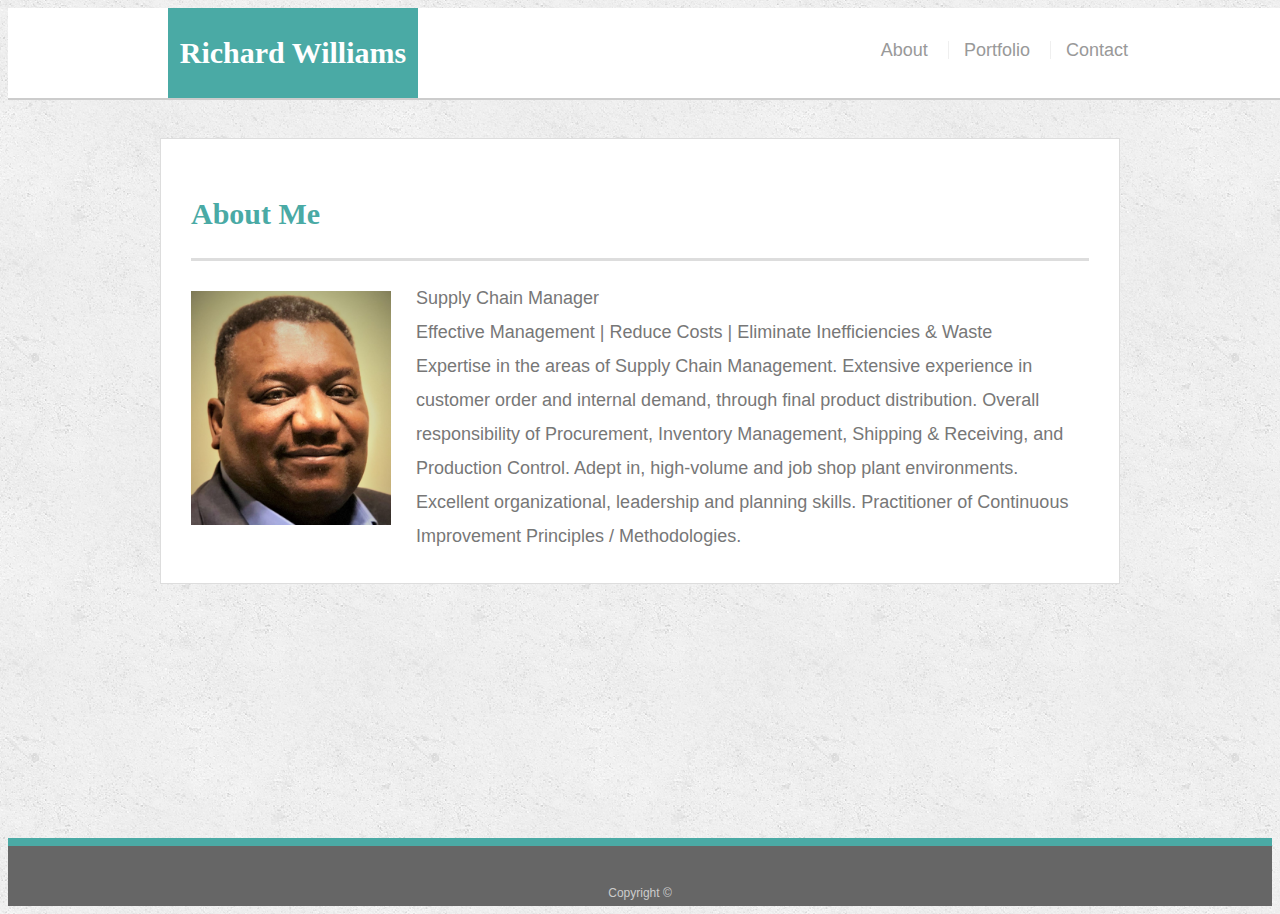
<file: index.html>
<!doctype html>
<html lang="en-us">

<head>
  <meta charset="UTF-8">
  <meta name="viewport" content="width=device-width, initial-scale=1.0">

  <title>Richard Williams - About</title>
  <link rel="stylesheet" type="text/css" href="assets/css/style.css">
</head>

<body>

  <header id="masthead">
    <div class="container">
      <a href="index.html" id="logo">Richard Williams</a>
      <nav>
        <a href="index.html">About</a>
        <a href="portfolio.html">Portfolio</a>
        <a href="contact.html">Contact</a>
      </nav>
    </div>
  </header>

  <div id="main-container" class="container">
    <section class="main-section">
      <h1>About Me</h1>

      <img src="assets/images/biophoto.jpg" class="auth-image" alt="Richard Williams">

      <p>
            Supply Chain Manager<br>
            Effective Management | Reduce Costs | Eliminate Inefficiencies & Waste<br>
            
            Expertise in the areas of Supply Chain Management. Extensive experience in customer order and internal demand, through final product distribution. Overall responsibility of Procurement, Inventory Management, Shipping & Receiving, and Production Control. Adept in, high-volume and job shop plant environments. Excellent organizational, leadership and planning skills. Practitioner of Continuous Improvement Principles / Methodologies.
            
      </p>

    </section>

  </div>

  <footer>
    <div class="container">
      Copyright &copy; 
    </div>
  </footer>
</body>

</html>
</file>
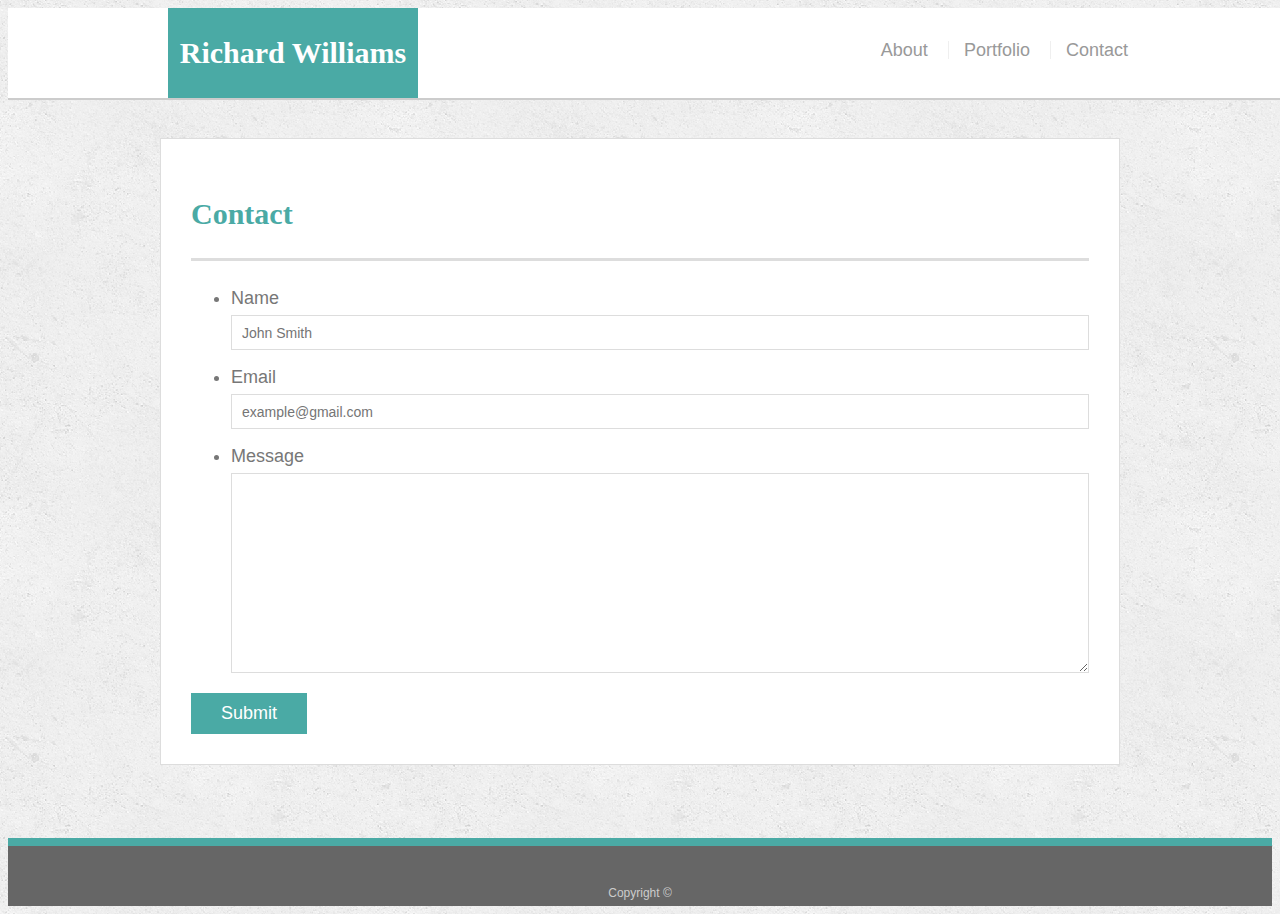
<file: contact.html>
<!doctype html>
<html lang="en-us">

<head>
  <meta charset="UTF-8">
  <meta name="viewport" content="width=device-width, initial-scale=1.0">

  <title>Richard Williams - Contact</title>
  <link rel="stylesheet" type="text/css" href="assets/css/style.css">
</head>

<body>

  <header id="masthead">
    <div class="container">
      <a href="index.html" id="logo">Richard Williams</a>
      <nav>
        <a href="index.html">About</a>
        <a href="portfolio.html">Portfolio</a>
        <a href="contact.html">Contact</a>
      </nav>
    </div>
  </header>

  <div id="main-container" class="container">
    <section class="main-section">
      <h1>Contact</h1>

      <form id="contact-form">
        <ul>
          <li>
            <label for="name">Name</label>
            <input type="text" id="name" name="name" placeholder="John Smith" required="required">
          </li>
          <li>
            <label for="email">Email</label>
            <input type="email" id="email" name="email" placeholder="example@gmail.com" required="required">
          </li>
          <li>
            <label for="message">Message</label>
            <textarea id="message" name="message" required="required"></textarea>
          </li>
        </ul>
        <input type="submit">
      </form>

    </section>

  </div>

  <footer>
    <div class="container">
      Copyright &copy; 
    </div>
  </footer>
</body>

</html>
</file>
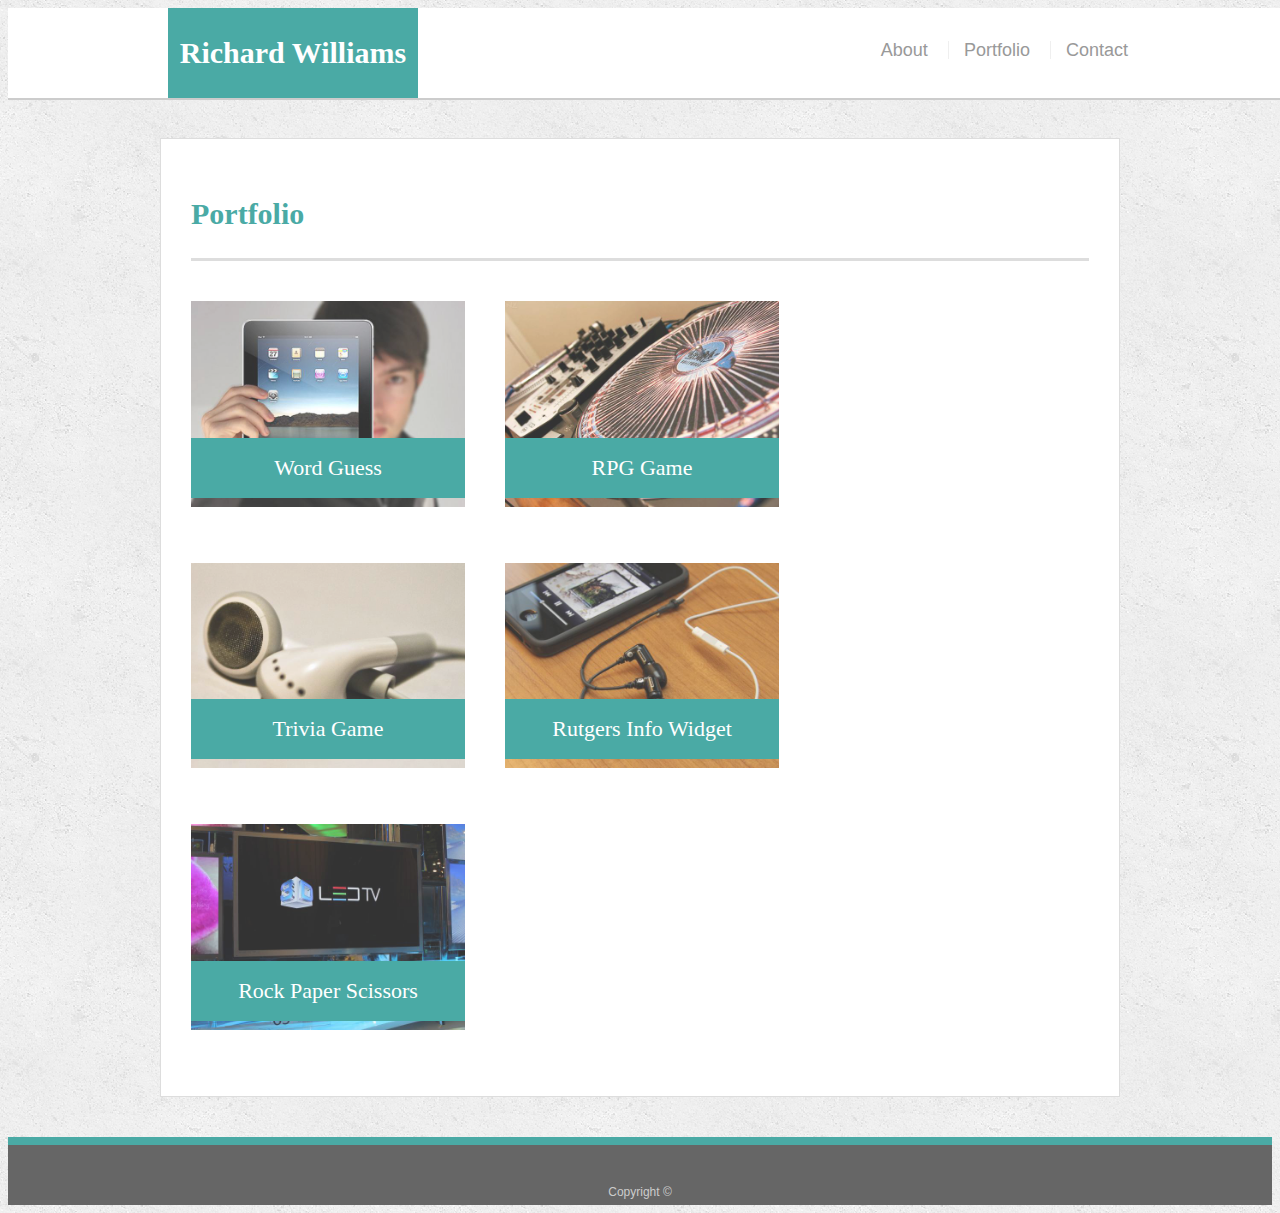
<file: portfolio.html>
<!doctype html>
<html lang="en-us">

<head>
  <meta charset="UTF-8">
  <meta name="viewport" content="width=device-width, initial-scale=1.0">

  <title>Richard Williams - Portfolio</title>
  <link rel="stylesheet" type="text/css" href="assets/css/style.css">
</head>

<body>

  <header id="masthead">
    <div class="container">
      <a href="index.html" id="logo">Richard Williams</a>
      <nav>
        <a href="index.html">About</a>
        <a href="portfolio.html">Portfolio</a>
        <a href="contact.html">Contact</a>
      </nav>
    </div>
  </header>

  <div id="main-container" class="container">
    <section class="main-section">
      <h1>Portfolio</h1>

      <div class="work">
        <img src="assets/images/technics-q-c-640-480-1.jpg" alt="Word Guess">

        <h3>Word Guess</h3>
      </div>
      <div class="work">
        <img src="assets/images/technics-q-c-640-480-2.jpg" alt="RPG Game">

        <h3>RPG Game</h3>
      </div>
      <div class="work">
        <img src="assets/images/technics-q-c-640-480-5.jpg" alt="Trivia Game">

        <h3>Trivia Game</h3>
      </div>
      <div class="work">
        <img src="assets/images/technics-q-c-640-480-7.jpg" alt="Rutgers Info Widget">

        <h3>Rutgers Info Widget</h3>
      </div>
      <div class="work">
        <img src="assets/images/technics-q-c-640-480-9.jpg" alt="Rock Paper Scissors">

        <h3>Rock Paper Scissors</h3>
      </div>

    </section>

  </div>

  <footer>
    <div class="container">
      Copyright &copy;
    </div>
  </footer>
</body>

</html>
</file>
<file: assets/css/style.css>
body {
  font-family: Arial, "Helvetica Neue", Helvetica, sans-serif;
  font-size: 18px;
  line-height: 34px;
  color: #777777;
  background: url("../images/concrete_seamless.png");
}

* {
  box-sizing: border-box;
}

/* general */

.container {
  width: 100%;
  max-width: 960px;
  margin: 0 auto;
  clear: both;
}

h1,
h2,
h3,
p {
  margin-bottom: 20px;
}

p:last-child {
  margin-bottom: 0;
}

h1,
h2,
h3 {
  font-family: Georgia, Times, "Times New Roman", serif;
  font-weight: 700;
  color: #4aaaa5;
}

h1 {
  padding-bottom: 20px;
  font-size: 30px;
  line-height: 49px;
  border-bottom: 3px solid #dddddd;
}

h2,
h3 {
  font-size: 22px;
}

/* header */

#masthead {
  position: fixed;
  z-index: 99;
  width: 100%;
  margin: 0 0 30px;
  overflow: auto;
  color: #ffffff;
  background: #ffffff;
  border-bottom: 2px solid #cccccc;
}

#logo {
  float: left;
  width: 250px;
  height: 90px;
  font-family: Georgia, Times, "Times New Roman", serif;
  font-size: 30px;
  font-weight: 700;
  line-height: 90px;
  color: #ffffff;
  text-align: center;
  text-decoration: none;
  background: #4aaaa5;
}

nav {
  float: right;
  margin-top: 25px;
}

nav a {
  display: inline-block;
  padding-left: 15px;
  margin-left: 15px;
  line-height: 18px;
  color: #999;
  text-decoration: none;
  border-left: 1px solid #efefef;
}

nav a:first-child {
  border-left: 0 none;
}

/* footer */

footer {
  padding: 30px 0;
  clear: both;
  font-size: 12px;
  color: #ffffff;
  color: #cccccc;
  text-align: center;
  background: #666666;
  border-top: 8px solid #4aaaa5;
  height: 50px;
}

h3, h2 {
  padding-bottom: 20px;
  margin-bottom: 15px;
  line-height: 22px;
  border-bottom: 2px solid #eeeeee;
}

/* main */

#main-container {
  padding-top: 130px;
  min-height: calc(100vh - 70px);
}

.main-section {
  float: left;
  width: 100%;
  max-width: 960px;
  padding: 30px;
  margin: 0 0 40px;
  background: #ffffff;
  border: 1px solid #dddddd;
}

/* portfolio page */

.work {
  position: relative;
  float: left;
  width: 274px;
  margin: 20px 0 25px;
  overflow: auto;
}

.work:nth-child(even) {
  margin-right: 40px;
}

.work img {
  width: 100%;
  border: 0 none;
  opacity: 0.8;
}

.work h3 {
  position: absolute;
  bottom: 20px;
  width: 100%;
  padding: 15px;
  margin-bottom: 0;
  font-weight: 300;
  line-height: 30px;
  color: #ffffff;
  text-align: center;
  background: #4aaaa5;
  border-bottom: 0;
}

.auth-image {
  float: left;
  width: 200px;
  height: auto;
  margin-top: 10px;
  margin-right: 25px;
}

/* contact page */

#contact-form ul {
  margin-bottom: 20px;
}

#contact-form li {
  margin-bottom: 10px;
}

label,
input[type=text],
input[type=email],
textarea {
  display: block;
  width: 100%;
}

input[type=text],
input[type=email],
textarea {
  height: 35px;
  padding: 0 10px;
  font-size: 14px;
  border: 1px solid #dddddd;
}

textarea {
  height: 200px;
}

input[type=submit] {
  padding: 10px 30px;
  font-size: 18px;
  color: #ffffff;
  cursor: pointer;
  background: #4aaaa5;
  border: 0 none;
}


/*pseudocode: layout work is incomplete*/

/* Small View */
@media screen and (min-width: 769px) and (max-width: 980px) {#masthead {
  position: static;
  width: 100vw;
  height: auto;
}}

/* Tablet View */
@media screen and (min-with: 641px) and (max-width: 768px) {#masthead {
  position: static;
  width: 100vw;
  height: auto;
}}

/*Smartphone View */
@media screen and (max-width: 640px) {

  #masthead {
    position: static;
    width: 100vw;
    height: auto;
}



}
</file>
